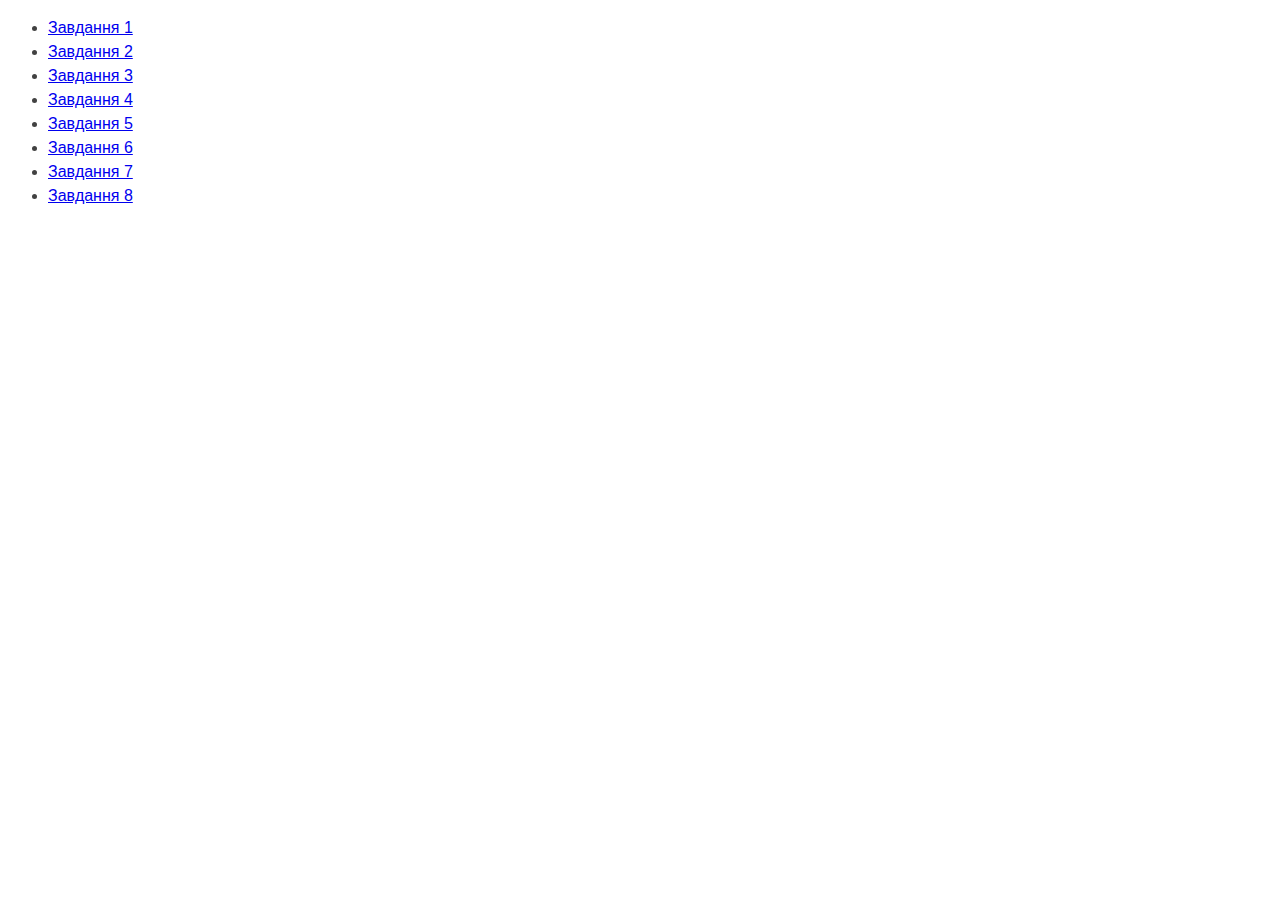
<file: index.html>
<!DOCTYPE html>
<html lang="ru">

<head>
  <meta charset="UTF-8" />
  <meta http-equiv="X-UA-Compatible" content="IE=edge" />
  <meta name="viewport" content="width=device-width, initial-scale=1.0" />
  <title>Сторінка навігації</title>
  <style>
    body {
      font-family: -apple-system, BlinkMacSystemFont, 'Segoe UI', Roboto,
        Oxygen, Ubuntu, Cantarell, 'Open Sans', 'Helvetica Neue', sans-serif;
      background-color: #fff;
      color: #424242;
      line-height: 1.5;
    }
  </style>
</head>

<body>
  <ul>
    <li><a href="task-01.html">Завдання 1</a></li>
    <li><a href="task-02.html">Завдання 2</a></li>
    <li><a href="task-03.html">Завдання 3</a></li>
    <li><a href="task-04.html">Завдання 4</a></li>
    <li><a href="task-05.html">Завдання 5</a></li>
    <li><a href="task-06.html">Завдання 6</a></li>
    <li><a href="task-07.html">Завдання 7</a></li>
    <li><a href="task-08.html">Завдання 8</a></li>
  </ul>
</body>

</html>
</file>
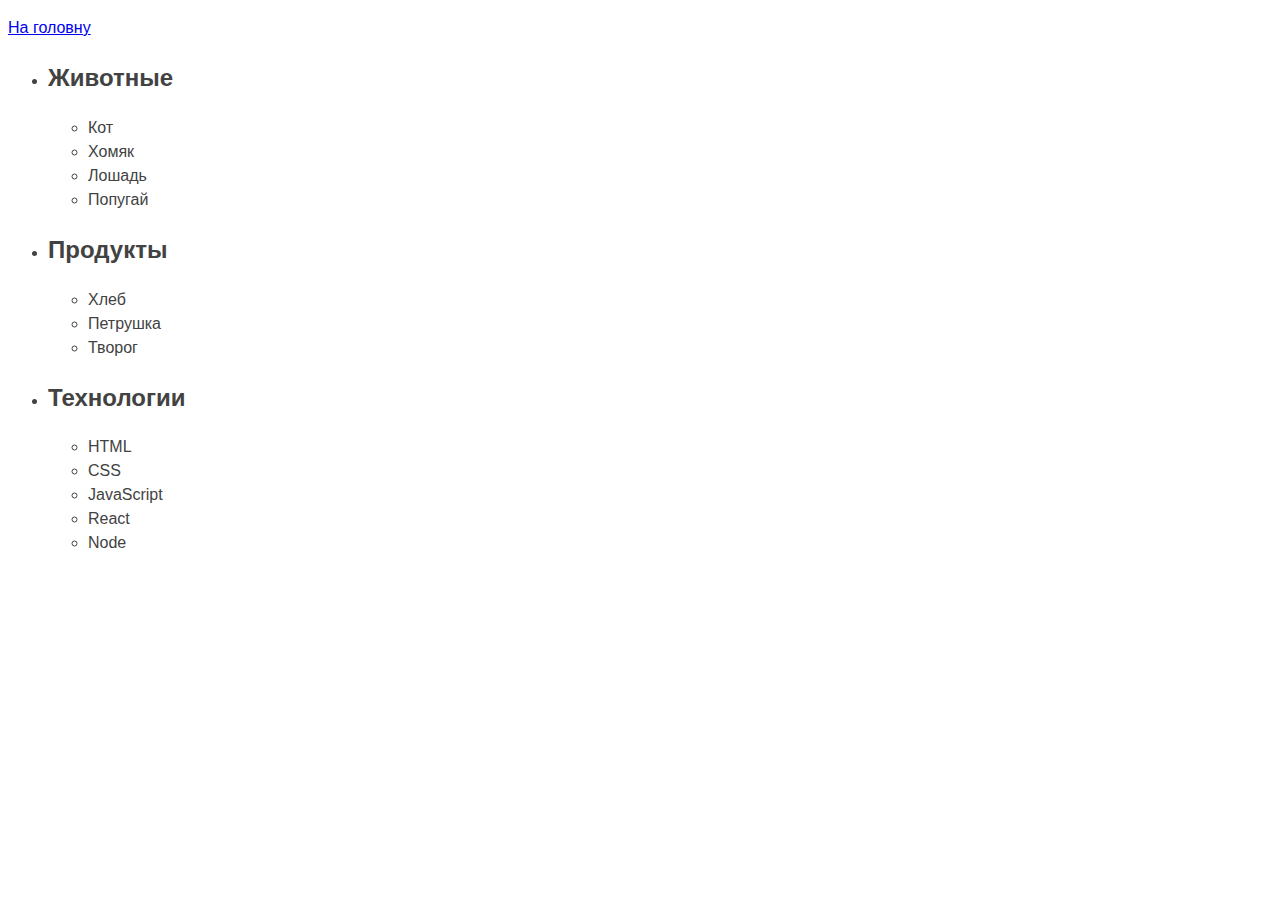
<file: task-01.html>
<!DOCTYPE html>
<html lang="ru">

<head>
  <meta charset="UTF-8" />
  <meta http-equiv="X-UA-Compatible" content="IE=edge" />
  <meta name="viewport" content="width=device-width, initial-scale=1.0" />
  <title>Задание 1</title>
  <style>
    body {
      font-family: -apple-system, BlinkMacSystemFont, 'Segoe UI', Roboto,
        Oxygen, Ubuntu, Cantarell, 'Open Sans', 'Helvetica Neue', sans-serif;
      background-color: #fff;
      color: #424242;
      line-height: 1.5;
    }
  </style>
</head>

<body>
  <p><a href="index.html">На головну</a></p>

  <ul id="categories">
    <li class="item">
      <h2>Животные</h2>

      <ul>
        <li>Кот</li>
        <li>Хомяк</li>
        <li>Лошадь</li>
        <li>Попугай</li>
      </ul>
    </li>
    <li class="item">
      <h2>Продукты</h2>

      <ul>
        <li>Хлеб</li>
        <li>Петрушка</li>
        <li>Творог</li>
      </ul>
    </li>
    <li class="item">
      <h2>Технологии</h2>

      <ul>
        <li>HTML</li>
        <li>CSS</li>
        <li>JavaScript</li>
        <li>React</li>
        <li>Node</li>
      </ul>
    </li>
  </ul>

  <script src="./js/task-01.js" type="module"></script>
</body>

</html>
</file>
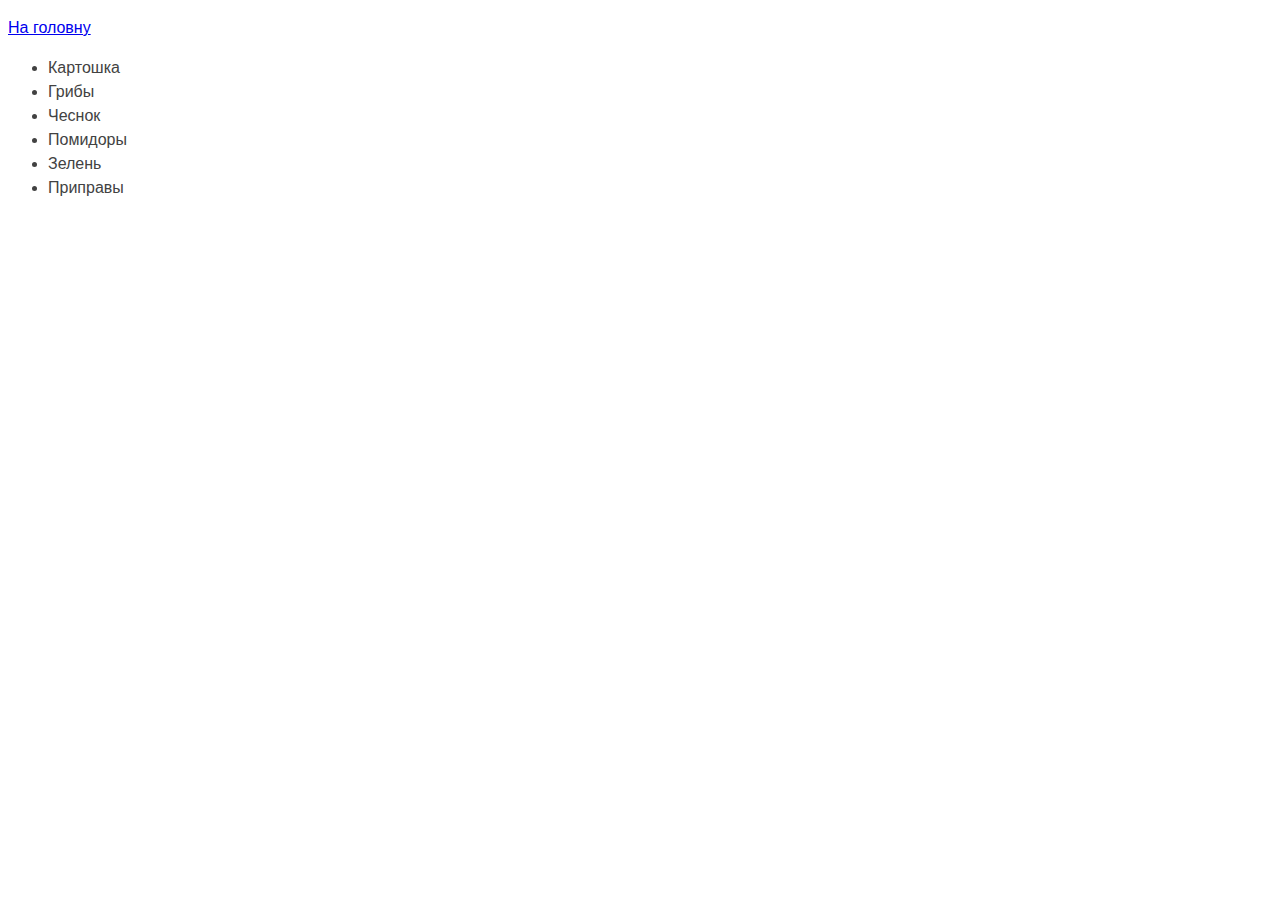
<file: task-02.html>
<!DOCTYPE html>
<html lang="ru">

<head>
  <meta charset="UTF-8" />
  <meta http-equiv="X-UA-Compatible" content="IE=edge" />
  <meta name="viewport" content="width=device-width, initial-scale=1.0" />
  <title>Задание 2</title>
  <style>
    body {
      font-family: -apple-system, BlinkMacSystemFont, 'Segoe UI', Roboto,
        Oxygen, Ubuntu, Cantarell, 'Open Sans', 'Helvetica Neue', sans-serif;
      background-color: #fff;
      color: #424242;
      line-height: 1.5;
    }
  </style>
</head>

<body>
  <p><a href="index.html">На головну</a></p>

  <ul id="ingredients"></ul>

  <script src="./js/task-02.js" type="module"></script>
</body>

</html>
</file>
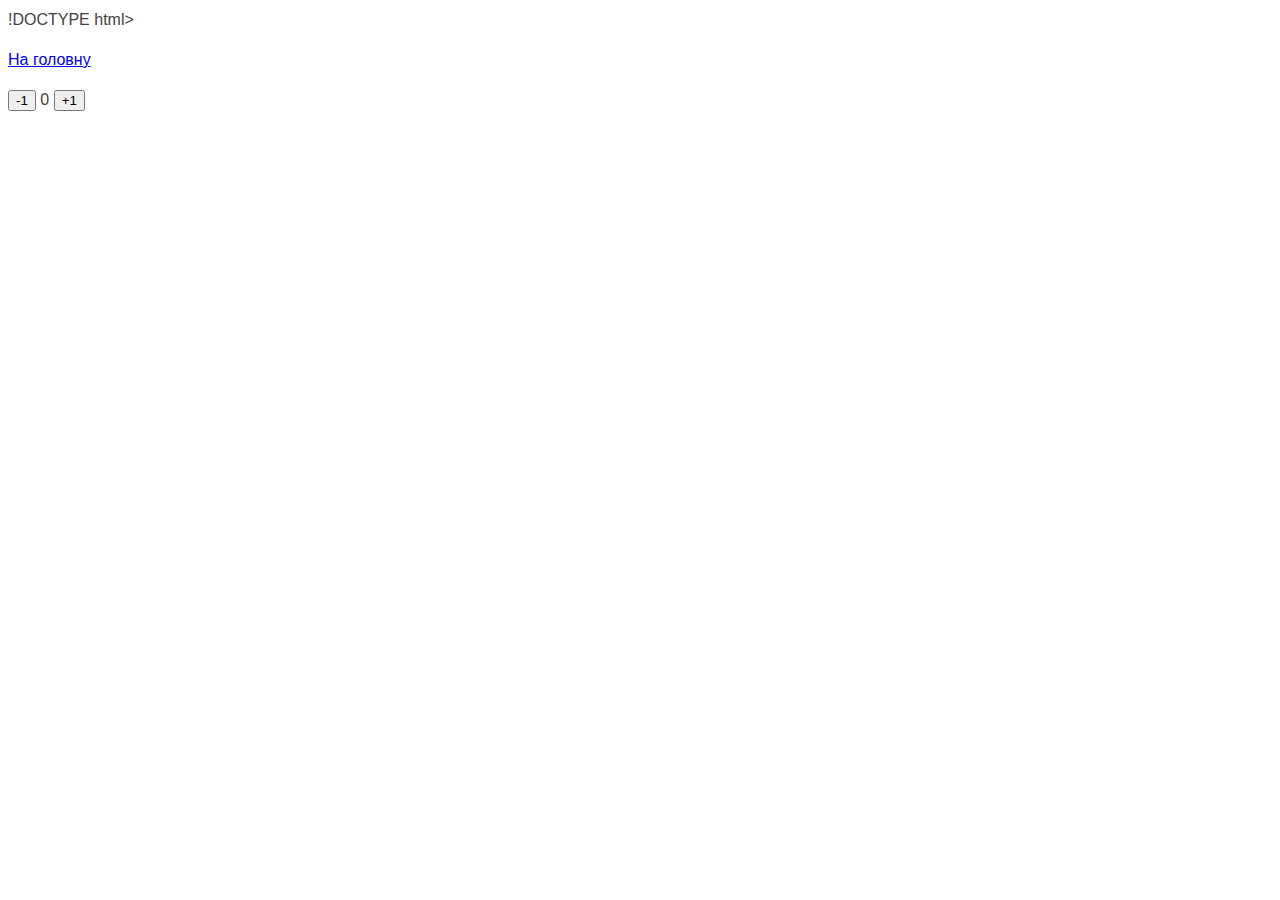
<file: task-04.html>
!DOCTYPE html>
<html lang="ru">

<head>
  <meta charset="UTF-8" />
  <meta http-equiv="X-UA-Compatible" content="IE=edge" />
  <meta name="viewport" content="width=device-width, initial-scale=1.0" />
  <title>Задание 4</title>
  <style>
    body {
      font-family: -apple-system, BlinkMacSystemFont, 'Segoe UI', Roboto,
        Oxygen, Ubuntu, Cantarell, 'Open Sans', 'Helvetica Neue', sans-serif;
      background-color: #fff;
      color: #424242;
      line-height: 1.5;
    }
  </style>
</head>

<body>
  <p><a href="index.html">На головну</a></p>

  <div id="counter">
    <button type="button" data-action="decrement">-1</button>
    <span id="value">0</span>
    <button type="button" data-action="increment">+1</button>
  </div>

  <script src="./js/task-04.js" type="module"></script>
</body>

</html>
</file>
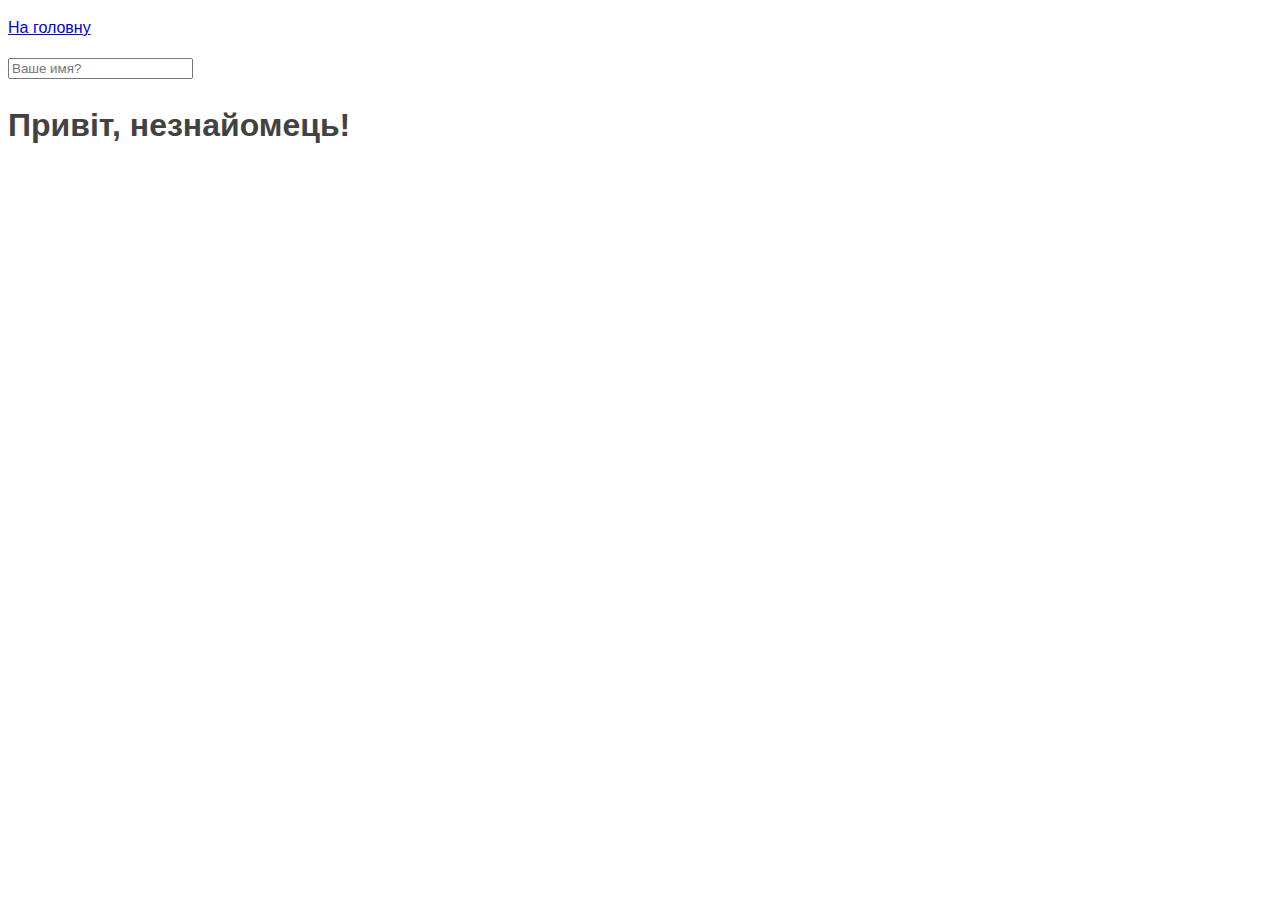
<file: task-05.html>
<!DOCTYPE html>
<html lang="ru">

<head>
  <meta charset="UTF-8" />
  <meta http-equiv="X-UA-Compatible" content="IE=edge" />
  <meta name="viewport" content="width=device-width, initial-scale=1.0" />
  <title>Задание 5</title>
  <style>
    body {
      font-family: -apple-system, BlinkMacSystemFont, 'Segoe UI', Roboto,
        Oxygen, Ubuntu, Cantarell, 'Open Sans', 'Helvetica Neue', sans-serif;
      background-color: #fff;
      color: #424242;
      line-height: 1.5;
    }
  </style>
</head>

<body>
  <p><a href="index.html">На головну</a></p>

  <input type="text" placeholder="Ваше имя?" id="name-input" />
  <h1>Привіт, <span id="name-output"></span>!</h1>

  <script src="./js/task-05.js" type="module"></script>
</body>

</html>
</file>
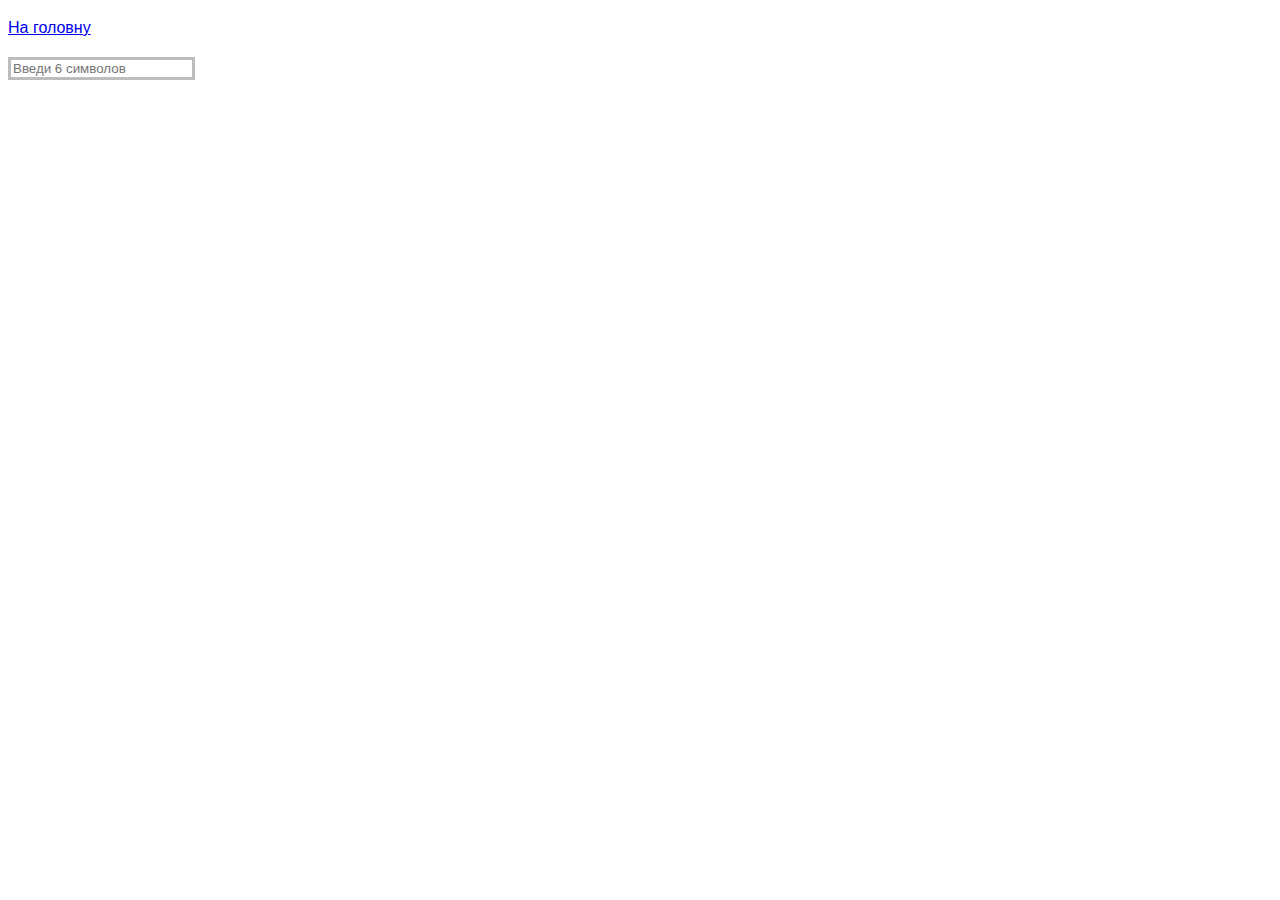
<file: task-06.html>
<!DOCTYPE html>
<html lang="ru">

<head>
  <meta charset="UTF-8" />
  <meta http-equiv="X-UA-Compatible" content="IE=edge" />
  <meta name="viewport" content="width=device-width, initial-scale=1.0" />
  <title>Задание 6</title>
  <style>
    body {
      font-family: -apple-system, BlinkMacSystemFont, 'Segoe UI', Roboto,
        Oxygen, Ubuntu, Cantarell, 'Open Sans', 'Helvetica Neue', sans-serif;
      background-color: #fff;
      color: #424242;
      line-height: 1.5;
    }

    #validation-input {
      border: 3px solid #bdbdbd;
    }

    #validation-input.valid {
      border-color: #4caf50;
    }

    #validation-input.invalid {
      border-color: #f44336;
    }
  </style>
</head>

<body>
  <p><a href="index.html">На головну</a></p>

  <input type="text" id="validation-input" data-length="6" placeholder="Введи 6 символов" />

  <script src="./js/task-06.js" type="module"></script>
</body>

</html>
</file>
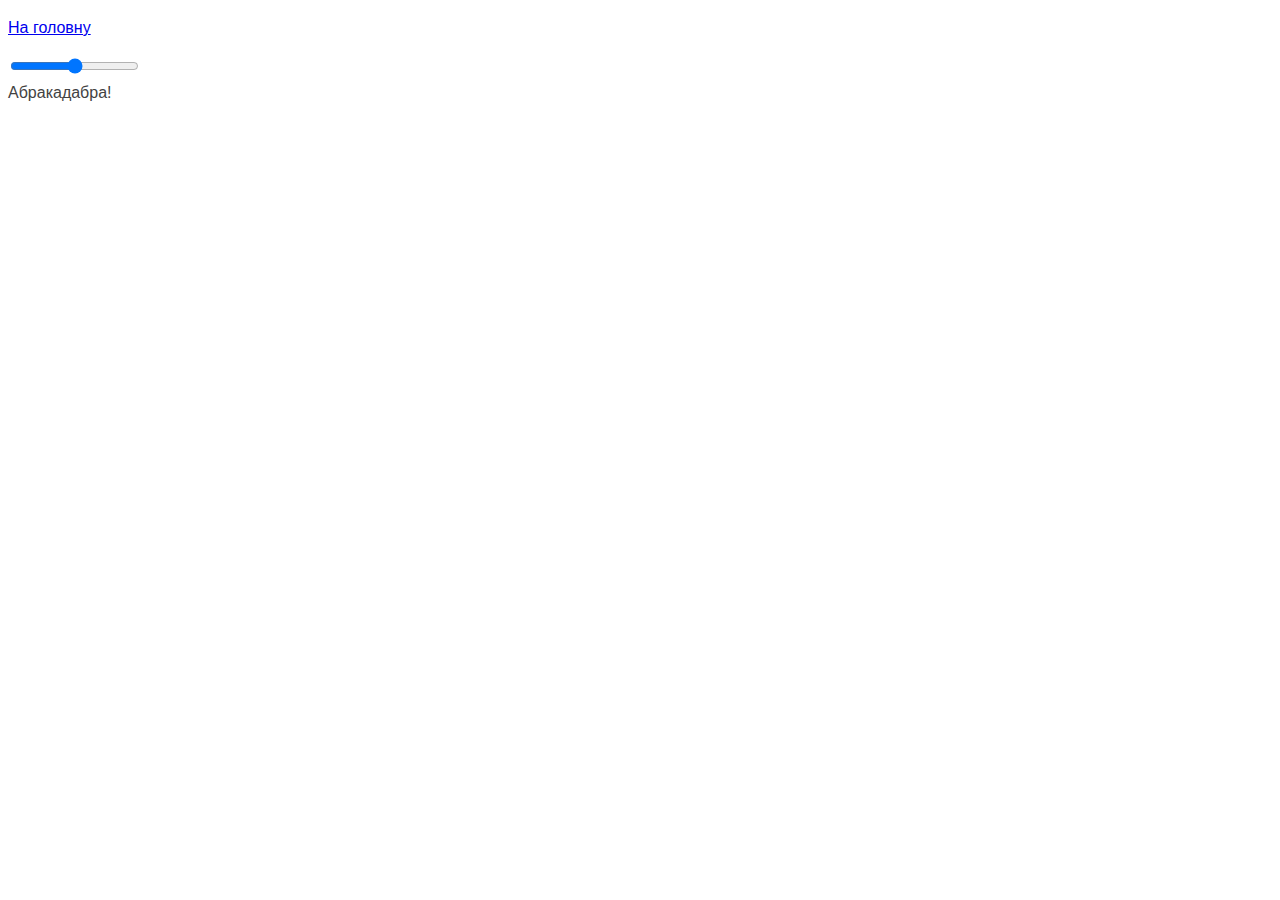
<file: task-07.html>
<!DOCTYPE html>
<html lang="ru">

<head>
  <meta charset="UTF-8" />
  <meta http-equiv="X-UA-Compatible" content="IE=edge" />
  <meta name="viewport" content="width=device-width, initial-scale=1.0" />
  <title>Задание 7</title>
  <style>
    body {
      font-family: -apple-system, BlinkMacSystemFont, 'Segoe UI', Roboto,
        Oxygen, Ubuntu, Cantarell, 'Open Sans', 'Helvetica Neue', sans-serif;
      background-color: #fff;
      color: #424242;
      line-height: 1.5;
    }
  </style>
</head>

<body>
  <p><a href="index.html">На головну</a></p>

  <input id="font-size-control" type="range" />
  <br />
  <span id="text">Абракадабра!</span>

  <script src="./js/task-07.js" type="module"></script>
</body>

</html>
</file>
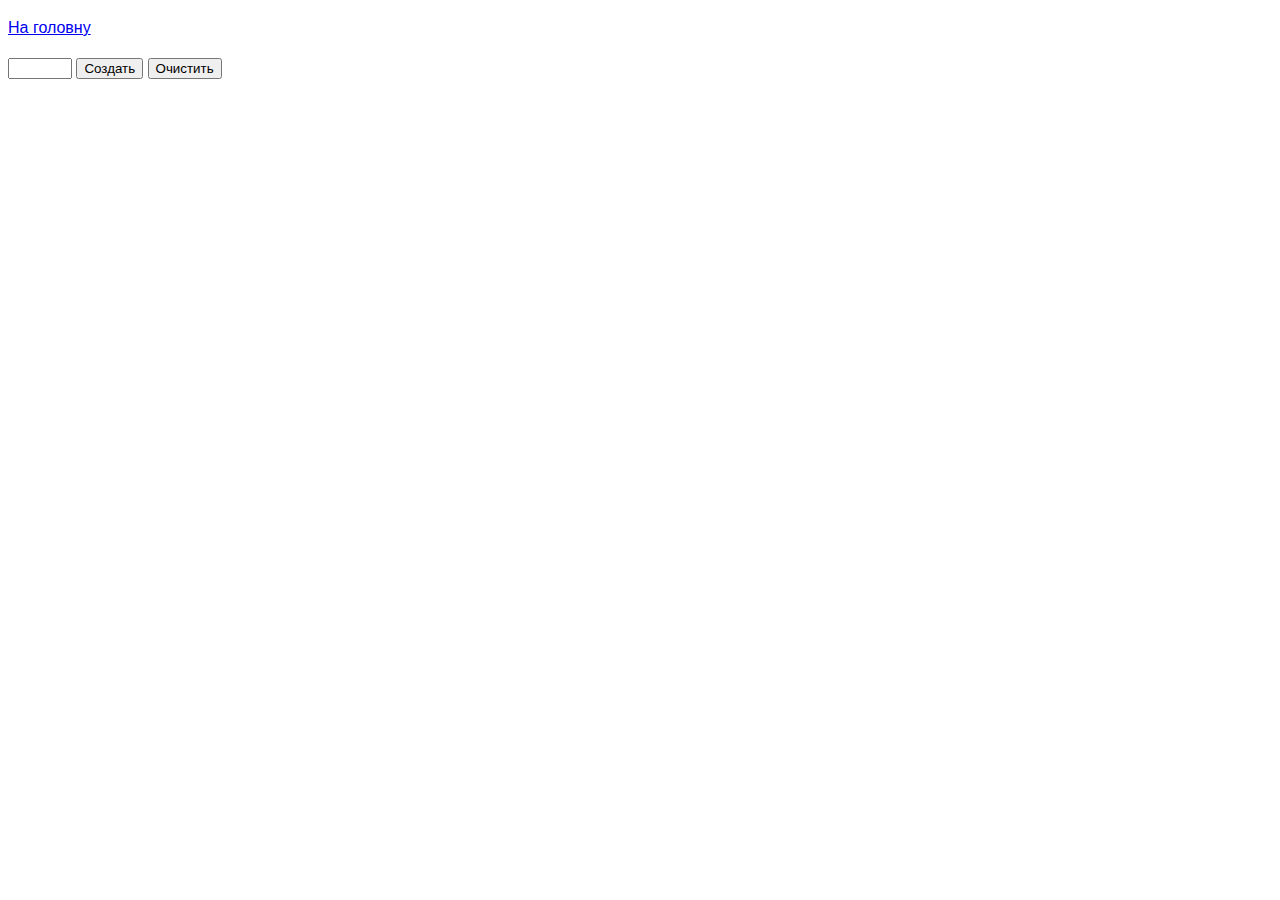
<file: task-08.html>
<!DOCTYPE html>
<html lang="ru">

<head>
  <meta charset="UTF-8" />
  <meta http-equiv="X-UA-Compatible" content="IE=edge" />
  <meta name="viewport" content="width=device-width, initial-scale=1.0" />
  <title>Задание 8</title>
  <style>
    body {
      font-family: -apple-system, BlinkMacSystemFont, 'Segoe UI', Roboto,
        Oxygen, Ubuntu, Cantarell, 'Open Sans', 'Helvetica Neue', sans-serif;
      line-height: 1.5;
    }
  </style>
</head>

<body>
  <p><a href="index.html">На головну</a></p>

  <div id="controls">
    <input type="number" min="0" max="100" step="1" />
    <button type="button" data-action-render="render">Создать</button>
    <button type="button" data-action-clear="destroy">Очистить</button>
  </div>

  <div id="boxes"></div>

  <script src="./js/task-08.js" type="module"></script>
</body>

</html>
</file>
